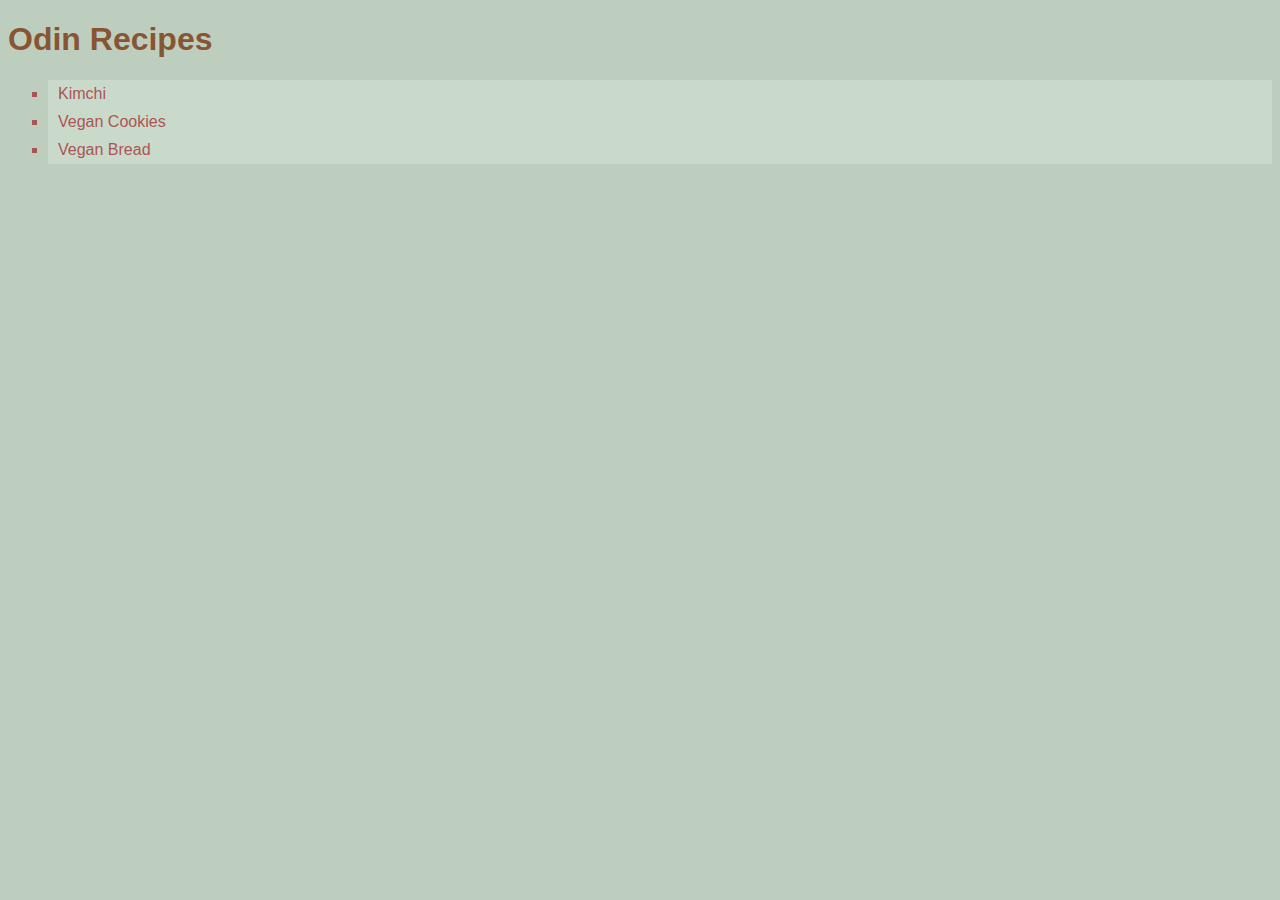
<file: index.html>
<!DOCTYPE html>
<html lang="en">
<head>
  <meta charset="UTF-8">
  <title>Odin Recipes</title>
  <link rel="stylesheet" href="style.css" />
</head>
<body>
  <h1>Odin Recipes</h1>
  <ul>
    <li><a href="./recipes/kimchi.html" target="_blank" rel="noreferrer noopener">Kimchi</a></li>
    <li><a href="./recipes/vegan-cookies.html" target="_blank" rel="noreferrer noopener">Vegan Cookies</a></li>
    <li><a href="./recipes/vegan-bread.html" target="_blank" rel="noreferrer noopener">Vegan Bread</a></li>
  </ul> 
</body>
</html>
</file>
<file: style.css>
* {
  background-color: #bdcebe;
  font-family: Verdana, Helvetica, "Courier New", sans-serif;
  color: #853;
}

a {
  text-decoration: none;
  color: #A53;
}

a:visited {
  color: #088;
}

ul {
  list-style-type: square;
}

ol {
  list-style-type: upper-roman;
  list-style-position: inside;
}

ul li, ol li, a {
  background: #cadaca;
  color: #A55;
  padding: 5px;
}
</file>
